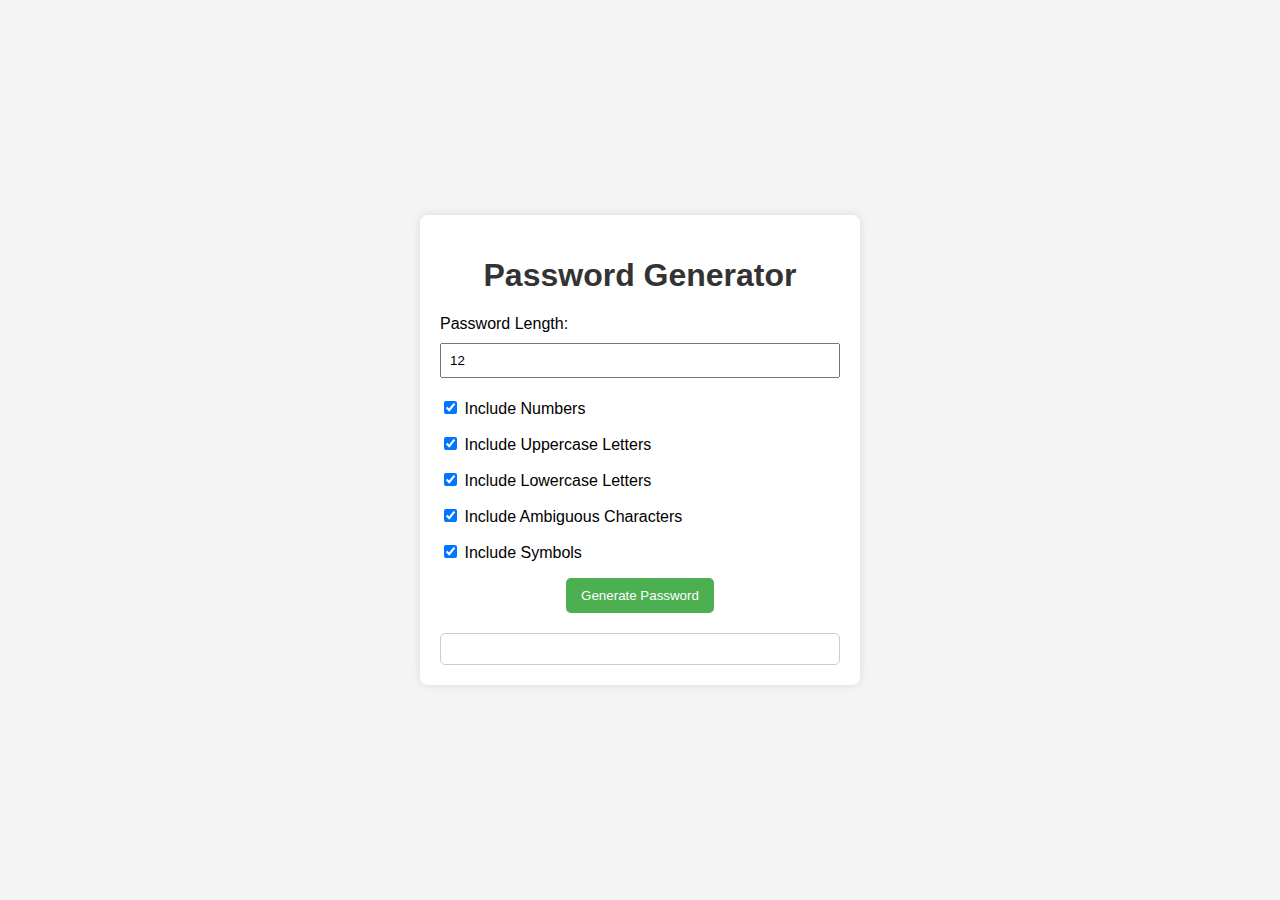
<file: #1-password-generator/index.html>
<!DOCTYPE html>
<html lang="en">
<head>
    <meta charset="UTF-8">
    <meta name="viewport" content="width=device-width, initial-scale=1.0">
    <title>Password Generator</title>
     <link rel="stylesheet" href="style.css">
</head>
<body>
    <div id="password-generator">
        <h1>Password Generator</h1>
        <form>
            <label for="length">Password Length:</label>
            <input type="number" id="length" min="6" style="width: 100%;" max="30" value="12">

            <label><input type="checkbox" id="numbers" checked> Include Numbers</label>
            <label><input type="checkbox" id="uppercase" checked> Include Uppercase Letters</label>
            <label><input type="checkbox" id="lowercase" checked> Include Lowercase Letters</label>
            <label><input type="checkbox" id="ambiguous" checked> Include Ambiguous Characters</label>
            <label><input type="checkbox" id="symbols" checked> Include Symbols</label>

            <button type="button" onclick="generatePassword()">Generate Password</button>

            <div id="password"></div>
        </form>
    </div>
 <script src="script.js"></script>
</body>
</html>
</file>
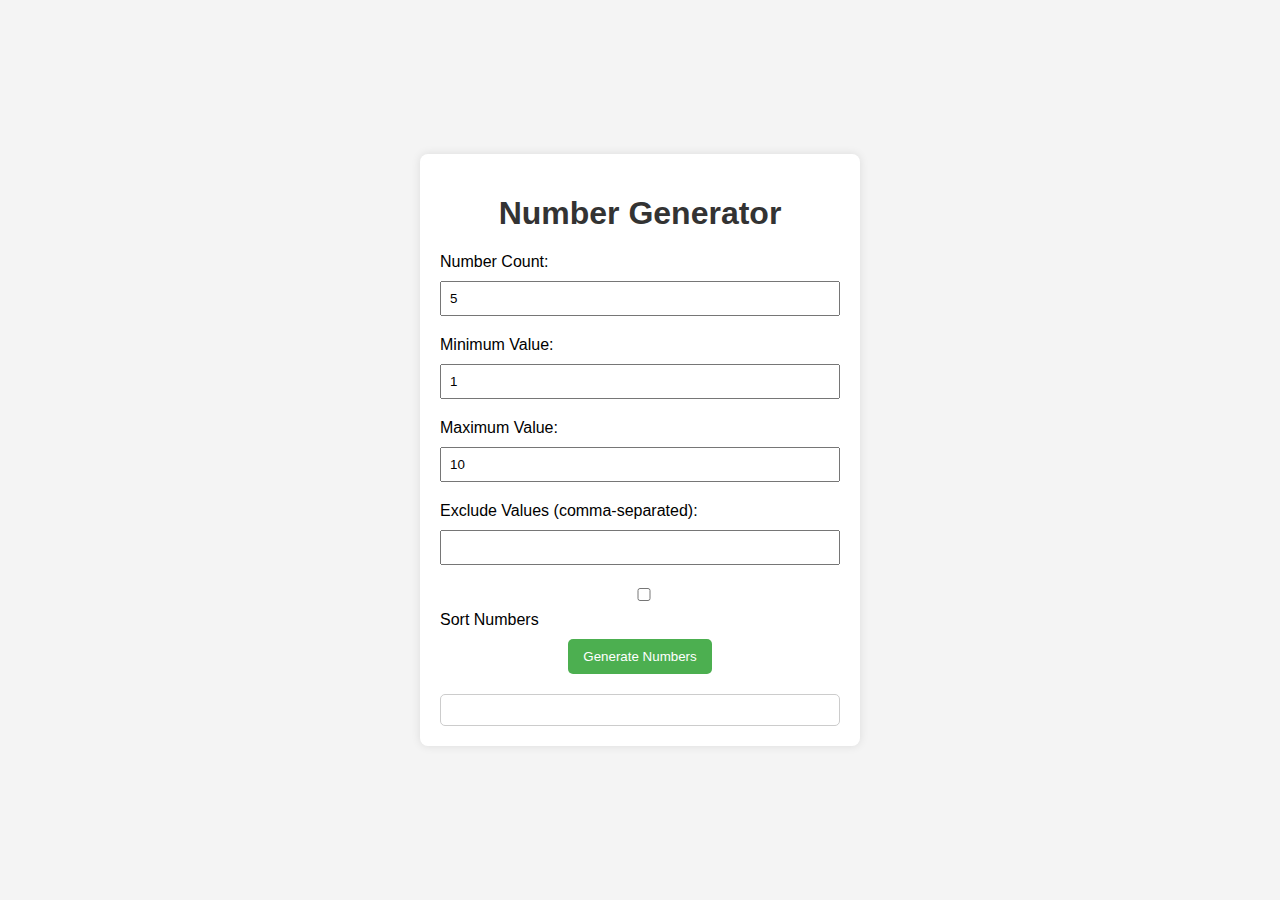
<file: #2-number-generator/index.html>
<!DOCTYPE html>
<html lang="en">

<head>
    <meta charset="UTF-8">
    <meta name="viewport" content="width=device-width, initial-scale=1.0">
    <title>Number Generator</title>

    <link rel="stylesheet" href="style.css">
</head>

<body>
    <div id="number-generator">
        <h1>Number Generator</h1>
        <form>
            <label for="count">Number Count:</label>
            <input type="number" id="count" min="1" value="5">

            <label for="min">Minimum Value:</label>
            <input type="number" id="min" value="1">

            <label for="max">Maximum Value:</label>
            <input type="number" id="max" value="10">

            <label for="exclude">Exclude Values (comma-separated):</label>
            <input type="text" id="exclude">

            <label><input type="checkbox" id="sort"> Sort Numbers</label>

            <button type="button" onclick="generateNumbers()">Generate Numbers</button>

            <div id="numbers"></div>
        </form>
    </div>

    <script src="script.js"></script>
</body>

</html>
</file>
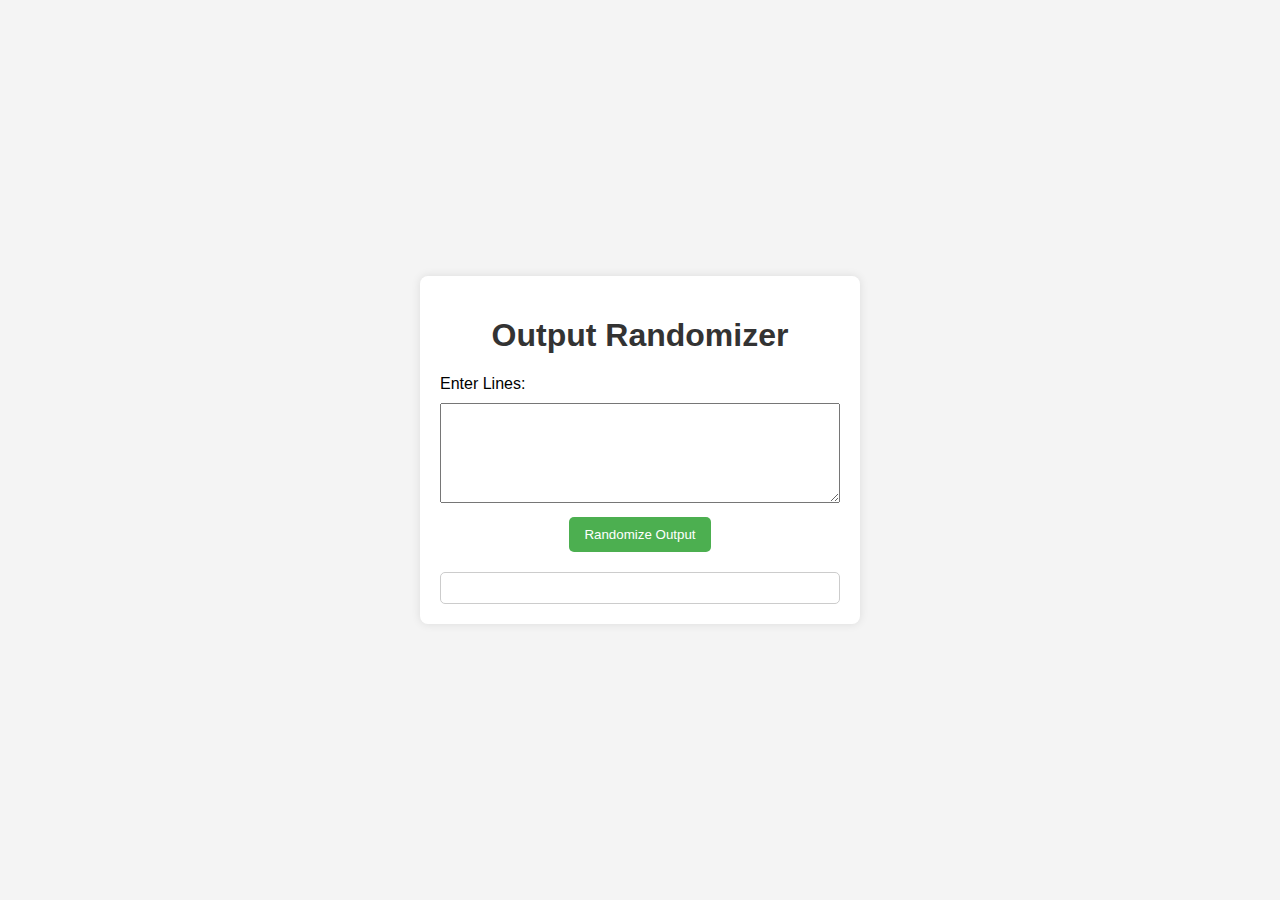
<file: #3-list-randomize/index.html>
<!DOCTYPE html>
<html lang="en">
<head>
    <meta charset="UTF-8">
    <meta name="viewport" content="width=device-width, initial-scale=1.0">
    <title>List Randomizer</title>
    <link rel="stylesheet" href="style.css">
</head>
<body>
    <div id="output-randomizer">
        <h1>Output Randomizer</h1>
        <form>
            <label for="output">Enter Lines:</label>
            <textarea id="output"></textarea>

            <button type="button" onclick="randomizeOutput()">Randomize Output</button>

            <div id="result"></div>
        </form>
    </div>

    <script src="script.js"></script>
</body>
</html>
</file>
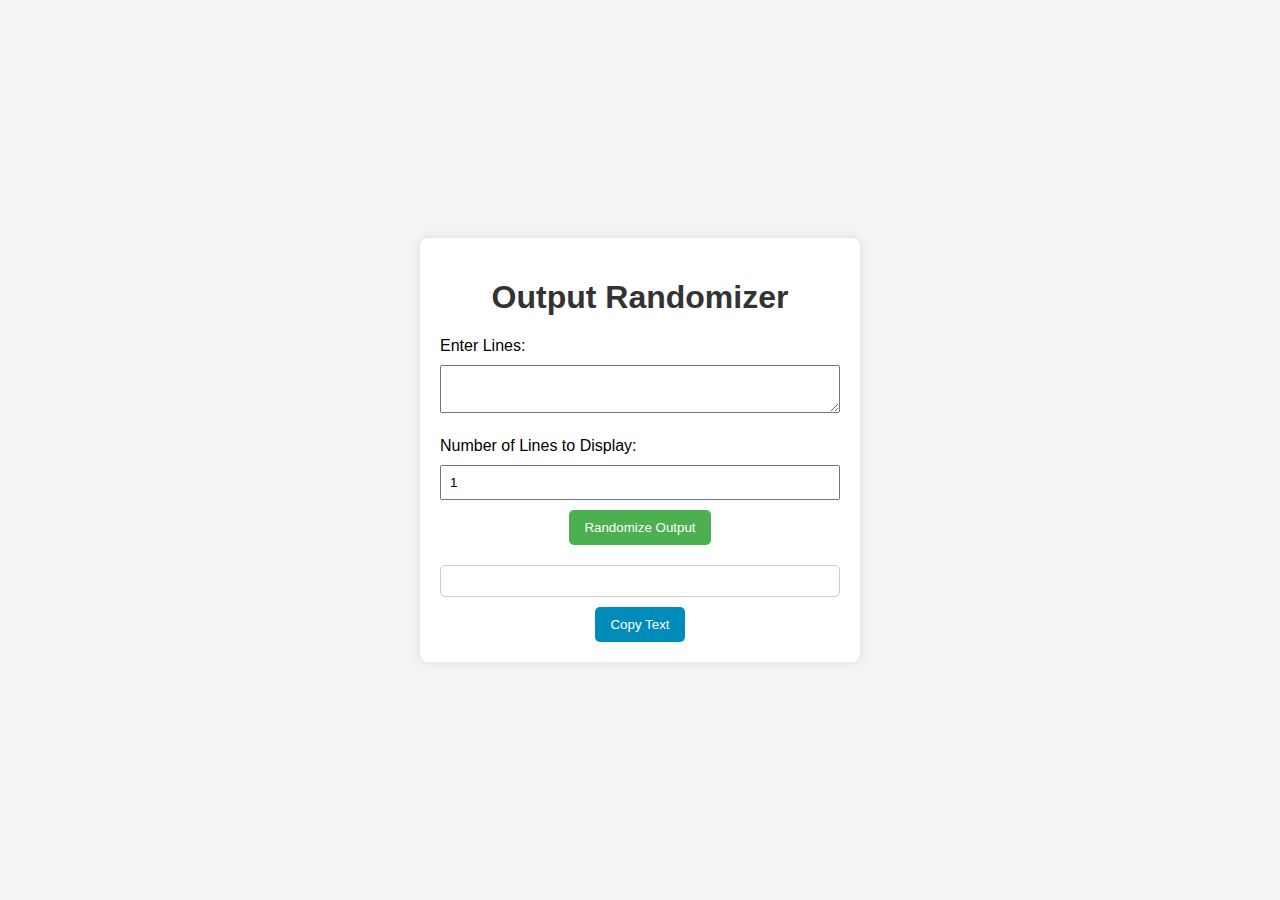
<file: #4-random-picker/index.html>
<!DOCTYPE html>
<html lang="en">
<head>
    <meta charset="UTF-8">
    <meta name="viewport" content="width=device-width, initial-scale=1.0">
    <title>Output Randomizer</title>
     <link rel="stylesheet" href="style.css">
</head>
<body>
    <div id="output-randomizer">
        <h1>Output Randomizer</h1>
        <form>
            <label for="output">Enter Lines:</label>
            <textarea id="output"></textarea>

            <label for="count">Number of Lines to Display:</label>
            <input type="number" id="count" min="1" value="1">

            <button type="button" onclick="randomizeOutput()">Randomize Output</button>

            <div id="result"></div>

            <button id="copyButton" onclick="copyToClipboard()">Copy Text</button>
        </form>
    </div>

    <script src="script.js"></script>
</body>
</html>
</file>
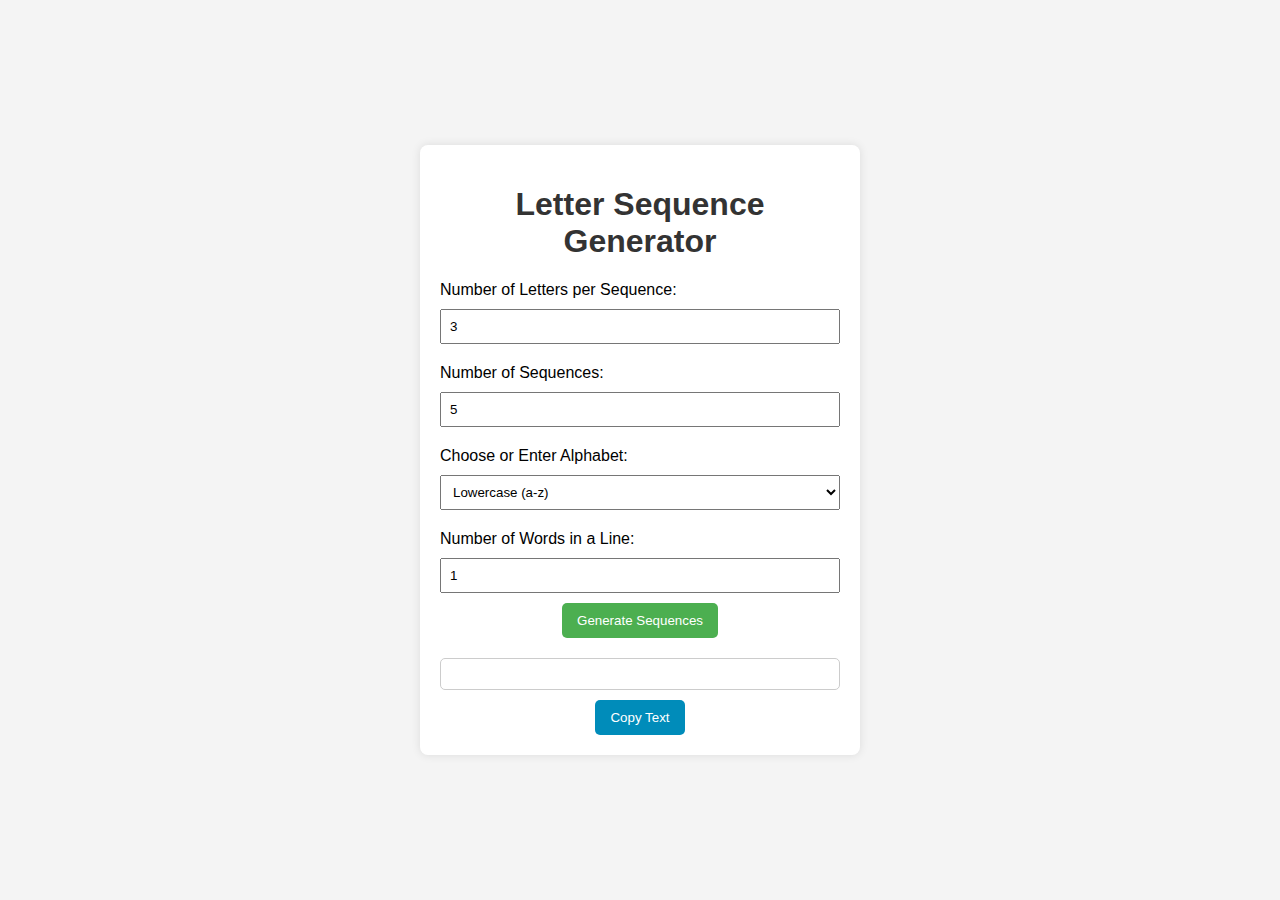
<file: #5-letter/index.html>
<!DOCTYPE html>
<html lang="en">
<head>
    <meta charset="UTF-8">
    <meta name="viewport" content="width=device-width, initial-scale=1.0">
    <title>Letter Sequence Generator</title>
     <link rel="stylesheet" href="style.css">
</head>
<body>
    <div id="sequence-generator">
        <h1>Letter Sequence Generator</h1>
        <form>
            <label for="sequenceLength">Number of Letters per Sequence:</label>
            <input type="number" id="sequenceLength" min="1" value="3">

            <label for="sequenceCount">Number of Sequences:</label>
            <input type="number" id="sequenceCount" min="1" value="5">

            <label for="alphabet">Choose or Enter Alphabet:</label>
            <select id="alphabet">
                <option value="abcdefghijklmnopqrstuvwxyz">Lowercase (a-z)</option>
                <option value="ABCDEFGHIJKLMNOPQRSTUVWXYZ">Uppercase (A-Z)</option>
                <option value="abcdefghijklmnopqrstuvwxyzABCDEFGHIJKLMNOPQRSTUVWXYZ">Mixed Case (a-zA-Z)</option>
                <option value="" id="customAlphabetOption">Custom Alphabet</option>
            </select>

            <textarea id="customAlphabet" placeholder="Enter your custom alphabet" style="display: none;"></textarea>

            <label for="wordCount">Number of Words in a Line:</label>
            <input type="number" id="wordCount" min="1" value="1">

            <button type="button" onclick="generateSequences()">Generate Sequences</button>

            <div id="result"></div>

            <button id="copyButton" onclick="copyToClipboard()">Copy Text</button>
        </form>
    </div>

    <script src="script.js"></script>
</body>
</html>
</file>
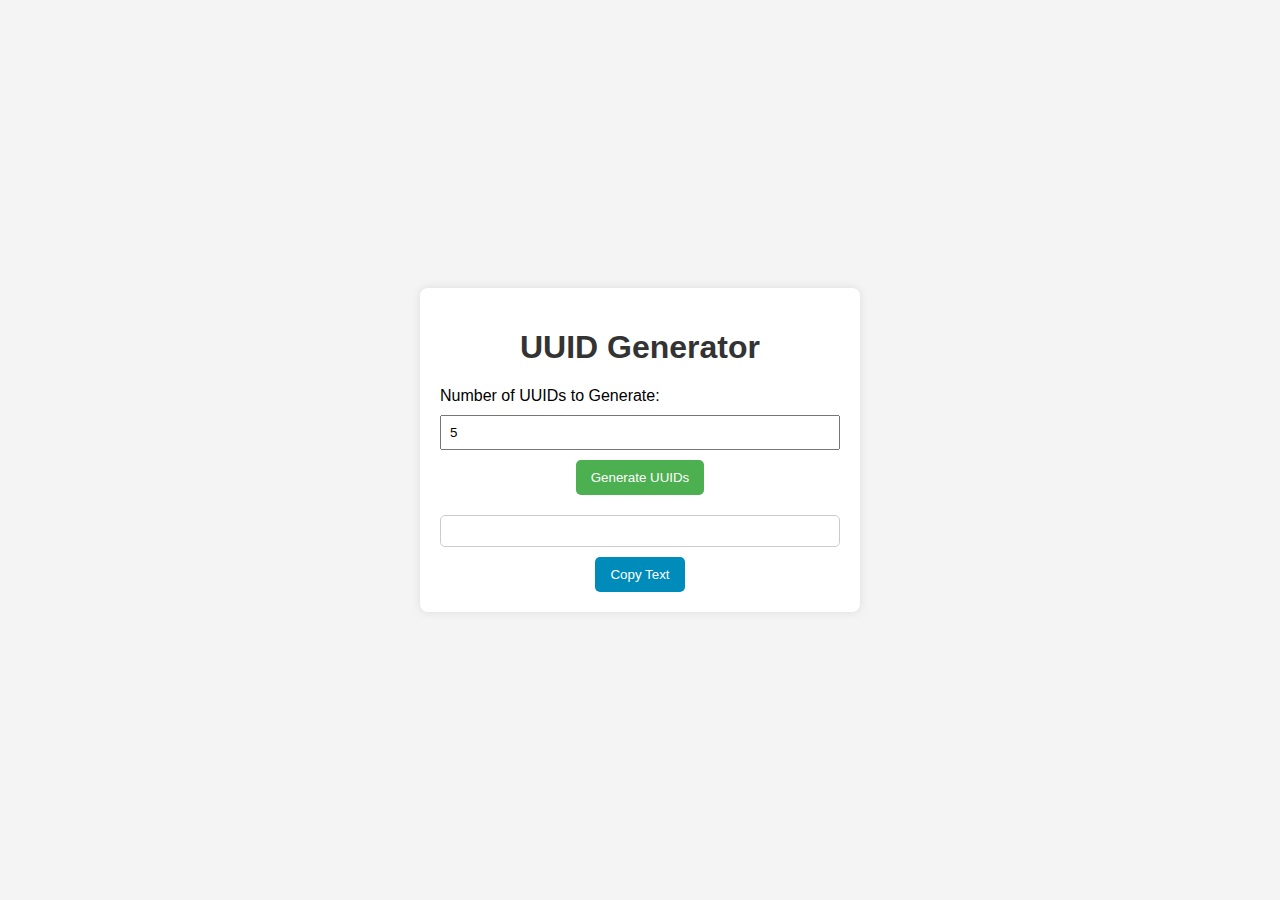
<file: #6-uuid/index.html>
<!DOCTYPE html>
<html lang="en">
<head>
    <meta charset="UTF-8">
    <meta name="viewport" content="width=device-width, initial-scale=1.0">
    <title>UUID Generator</title>
     <link rel="stylesheet" href="style.css">
</head>
<body>
    <div id="uuid-generator">
        <h1>UUID Generator</h1>
        <form>
            <label for="uuidCount">Number of UUIDs to Generate:</label>
            <input type="number" id="uuidCount" min="1" value="5">

            <button type="button" onclick="generateUUIDs()">Generate UUIDs</button>

            <div id="result"></div>

            <button id="copyButton" onclick="copyToClipboard()">Copy Text</button>
        </form>
    </div>

    <script src="script.js"></script>
</body>
</html>
</file>
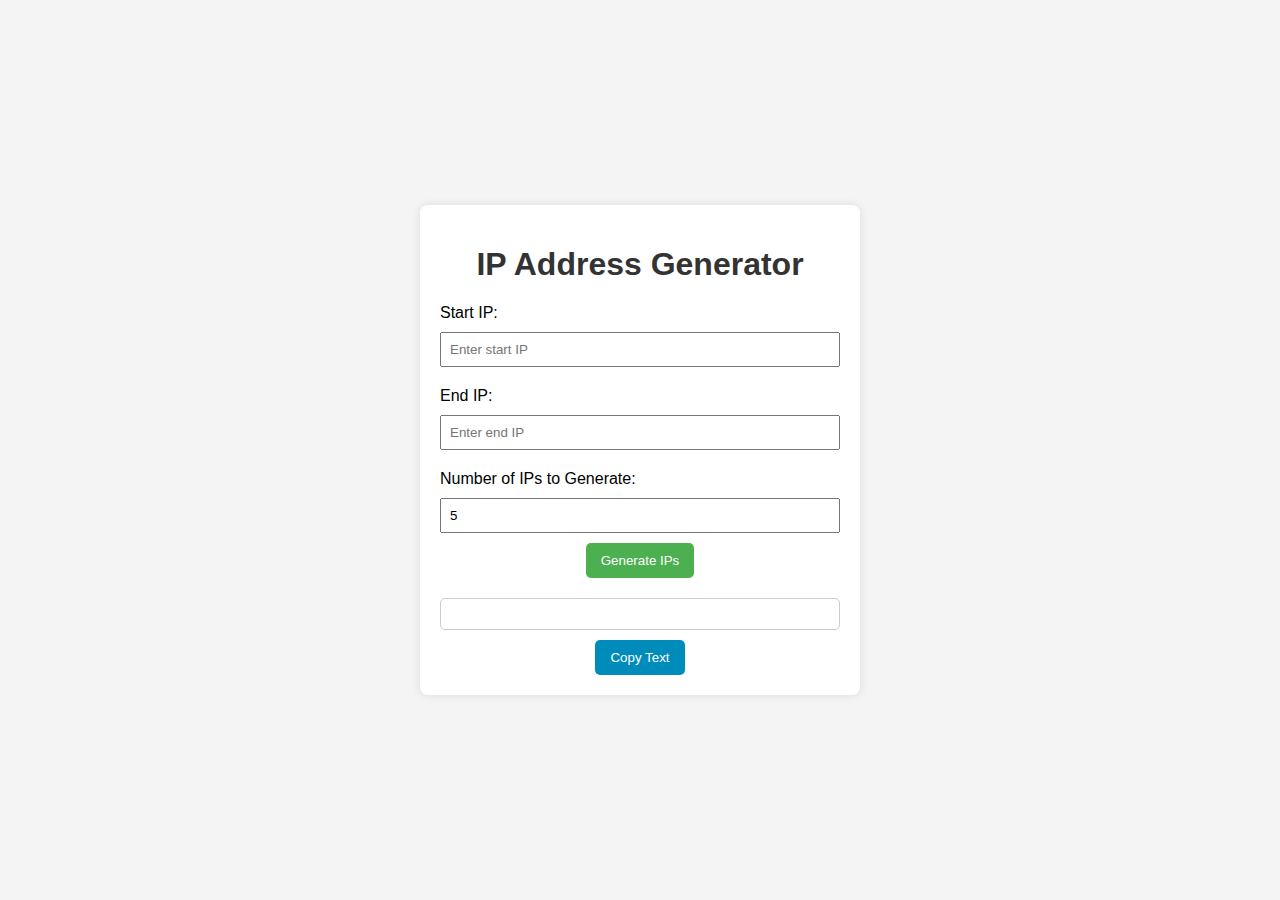
<file: #7-ip/index.html>
<!DOCTYPE html>
<html lang="en">
<head>
    <meta charset="UTF-8">
    <meta name="viewport" content="width=device-width, initial-scale=1.0">
    <title>IP Address Generator</title>
    <link rel="stylesheet" href="style.css">
</head>
<body>
    <div id="ip-generator">
        <h1>IP Address Generator</h1>
        <form>
            <label for="startIp">Start IP:</label>
            <input type="text" id="startIp" placeholder="Enter start IP">

            <label for="endIp">End IP:</label>
            <input type="text" id="endIp" placeholder="Enter end IP">

            <label for="ipCount">Number of IPs to Generate:</label>
            <input type="number" id="ipCount" min="1" value="5">

            <button type="button" onclick="generateIPs()">Generate IPs</button>

            <div id="result"></div>

            <button id="copyButton" onclick="copyToClipboard()">Copy Text</button>
        </form>
    </div>

    <script src="script.js"></script>
</body>
</html>
</file>
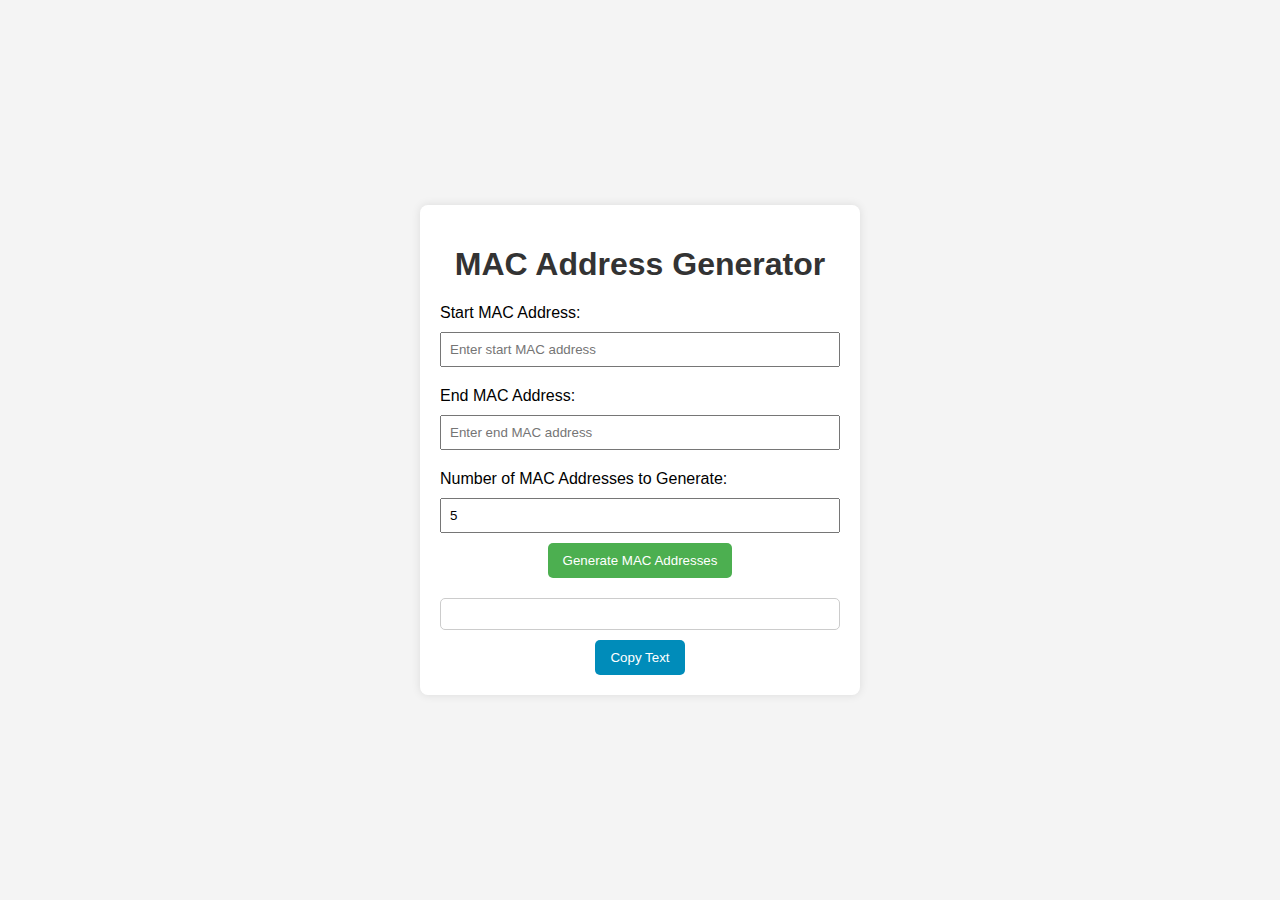
<file: #8-mac-address/index.html>
<!DOCTYPE html>
<html lang="en">
<head>
    <meta charset="UTF-8">
    <meta name="viewport" content="width=device-width, initial-scale=1.0">
    <title>MAC Address Generator</title>
     <link rel="stylesheet" href="style.css">
</head>
<body>
    <div id="mac-generator">
        <h1>MAC Address Generator</h1>
        <form>
            <label for="startMac">Start MAC Address:</label>
            <input type="text" id="startMac" placeholder="Enter start MAC address">

            <label for="endMac">End MAC Address:</label>
            <input type="text" id="endMac" placeholder="Enter end MAC address">

            <label for="macCount">Number of MAC Addresses to Generate:</label>
            <input type="number" id="macCount" min="1" value="5">

            <button type="button" onclick="generateMACAddresses()">Generate MAC Addresses</button>

            <div id="result"></div>

            <button id="copyButton" onclick="copyToClipboard()">Copy Text</button>
        </form>
    </div>
 
    <script src="script.js"></script>
</body>
</html>
</file>
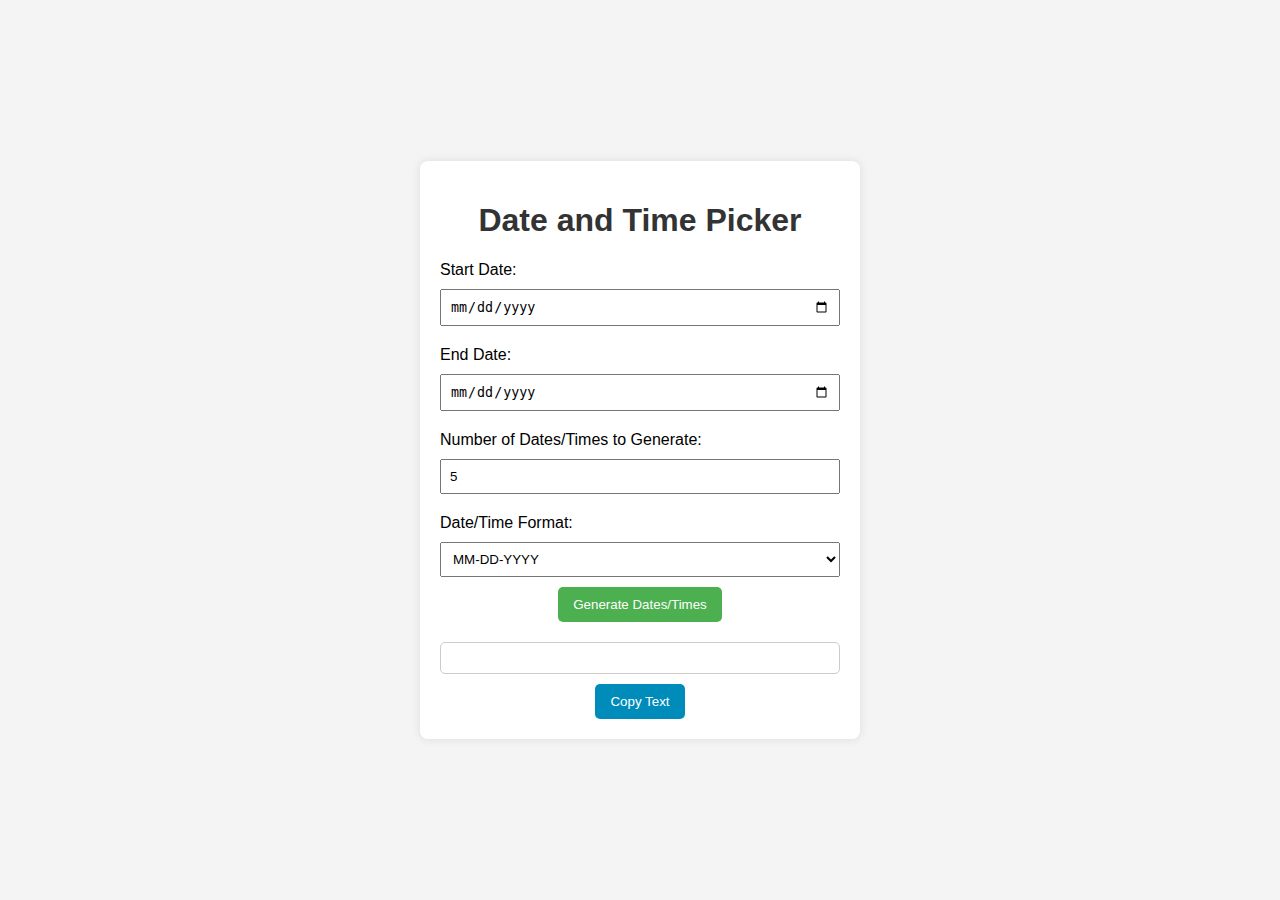
<file: #9-random-date/index.html>
<!DOCTYPE html>
<html lang="en">
<head>
    <meta charset="UTF-8">
    <meta name="viewport" content="width=device-width, initial-scale=1.0">
    <title>Date and Time Picker</title>
     <link rel="stylesheet" href="../style.css">
</head>
<body>
    <div id="datetime-picker">
        <h1>Date and Time Picker</h1>
        <form>
            <label for="startDate">Start Date:</label>
            <input type="date" id="startDate">

            <label for="endDate">End Date:</label>
            <input type="date" id="endDate">

            <label for="dateTimeCount">Number of Dates/Times to Generate:</label>
            <input type="number" id="dateTimeCount" min="1" value="5">

            <label for="dateFormat">Date/Time Format:</label>
            <select id="dateFormat">
                <option value="MM-DD-YYYY">MM-DD-YYYY</option>
                <option value="YYYY-MM-DD">YYYY-MM-DD</option>
                <option value="DD-MM-YYYY">DD-MM-YYYY</option>
                <option value="UTC">UTC</option>
            </select>

            <button type="button" onclick="generateDates()">Generate Dates/Times</button>

            <div id="result"></div>

            <button id="copyButton" onclick="copyToClipboard()">Copy Text</button>
        </form>
    </div>

    <script src="script.js"></script>
</body>
</html>
</file>
<file: #1-password-generator/style.css>
body {
    font-family: 'Segoe UI', Tahoma, Geneva, Verdana, sans-serif;
    background-color: #f4f4f4;
    display: flex;
    align-items: center;
    justify-content: center;
    height: 100vh;
    margin: 0;
}

#password-generator {
    background-color: #fff;
    border-radius: 8px;
    box-shadow: 0 0 10px rgba(0, 0, 0, 0.1);
    padding: 20px;
    width: 400px;
    text-align: center;
}

h1 {
    color: #333;
}

label {
    display: block;
    margin: 10px 0;
    text-align: left;
}

input {
    margin-bottom: 10px;
    padding: 8px; 
    box-sizing: border-box;
}

button {
    background-color: #4caf50;
    color: white;
    padding: 10px 15px;
    border: none;
    border-radius: 5px;
    cursor: pointer;
}

button:hover {
    background-color: #45a049;
}

#password {
    margin-top: 20px;
    padding: 15px;
    border: 1px solid #ccc;
    border-radius: 5px;
    font-size: 20px;
    color: #333;
    word-wrap: break-word;
}
</file>
<file: #2-number-generator/style.css>
body {
    font-family: 'Segoe UI', Tahoma, Geneva, Verdana, sans-serif;
    background-color: #f4f4f4;
    display: flex;
    align-items: center;
    justify-content: center;
    height: 100vh;
    margin: 0;
}

#number-generator {
    background-color: #fff;
    border-radius: 8px;
    box-shadow: 0 0 10px rgba(0, 0, 0, 0.1);
    padding: 20px;
    width: 400px;
    text-align: center;
}

h1 {
    color: #333;
}

label {
    display: block;
    margin: 10px 0;
    text-align: left;
}

input {
    margin-bottom: 10px;
    padding: 8px;
    width: 100%;
    box-sizing: border-box;
}

button {
    background-color: #4caf50;
    color: white;
    padding: 10px 15px;
    border: none;
    border-radius: 5px;
    cursor: pointer;
}

button:hover {
    background-color: #45a049;
}

#numbers {
    margin-top: 20px;
    padding: 15px;
    border: 1px solid #ccc;
    border-radius: 5px;
    font-size: 18px;
    color: #333;
    word-wrap: break-word;
}
</file>
<file: #3-list-randomize/style.css>
body {
    font-family: 'Segoe UI', Tahoma, Geneva, Verdana, sans-serif;
    background-color: #f4f4f4;
    display: flex;
    align-items: center;
    justify-content: center;
    height: 100vh;
    margin: 0;
}

#output-randomizer {
    background-color: #fff;
    border-radius: 8px;
    box-shadow: 0 0 10px rgba(0, 0, 0, 0.1);
    padding: 20px;
    width: 400px;
    text-align: center;
}

h1 {
    color: #333;
}

label {
    display: block;
    margin: 10px 0;
    text-align: left;
}

textarea {
    margin-bottom: 10px;
    padding: 8px;
    width: 100%;
    box-sizing: border-box;
    height: 100px;
}

button {
    background-color: #4caf50;
    color: white;
    padding: 10px 15px;
    border: none;
    border-radius: 5px;
    cursor: pointer;
}

button:hover {
    background-color: #45a049;
}

#result {
    margin-top: 20px;
    padding: 15px;
    border: 1px solid #ccc;
    border-radius: 5px;
    font-size: 18px;
    color: #333;
    word-wrap: break-word;
}
</file>
<file: #4-random-picker/style.css>
body {
    font-family: 'Segoe UI', Tahoma, Geneva, Verdana, sans-serif;
    background-color: #f4f4f4;
    display: flex;
    align-items: center;
    justify-content: center;
    height: 100vh;
    margin: 0;
}

#output-randomizer {
    background-color: #fff;
    border-radius: 8px;
    box-shadow: 0 0 10px rgba(0, 0, 0, 0.1);
    padding: 20px;
    width: 400px;
    text-align: center;
}

h1 {
    color: #333;
}

label {
    display: block;
    margin: 10px 0;
    text-align: left;
}

input, textarea {
    margin-bottom: 10px;
    padding: 8px;
    width: 100%;
    box-sizing: border-box;
}

button {
    background-color: #4caf50;
    color: white;
    padding: 10px 15px;
    border: none;
    border-radius: 5px;
    cursor: pointer;
}

button:hover {
    background-color: #45a049;
}

#result {
    margin-top: 20px;
    padding: 15px;
    border: 1px solid #ccc;
    border-radius: 5px;
    font-size: 18px;
    color: #333;
    word-wrap: break-word;
    text-align: left;
}

#copyButton {
    background-color: #008CBA;
    color: white;
    padding: 10px 15px;
    border: none;
    border-radius: 5px;
    cursor: pointer;
    margin-top: 10px;
}

#copyButton:hover {
    background-color: #00688B;
}
</file>
<file: #5-letter/style.css>
body {
    font-family: 'Segoe UI', Tahoma, Geneva, Verdana, sans-serif;
    background-color: #f4f4f4;
    display: flex;
    align-items: center;
    justify-content: center;
    height: 100vh;
    margin: 0;
}

#sequence-generator {
    background-color: #fff;
    border-radius: 8px;
    box-shadow: 0 0 10px rgba(0, 0, 0, 0.1);
    padding: 20px;
    width: 400px;
    text-align: center;
}

h1 {
    color: #333;
}

label {
    display: block;
    margin: 10px 0;
    text-align: left;
}

input, select {
    margin-bottom: 10px;
    padding: 8px;
    width: 100%;
    box-sizing: border-box;
}

button {
    background-color: #4caf50;
    color: white;
    padding: 10px 15px;
    border: none;
    border-radius: 5px;
    cursor: pointer;
}

button:hover {
    background-color: #45a049;
}

#result {
    margin-top: 20px;
    padding: 15px;
    border: 1px solid #ccc;
    border-radius: 5px;
    font-size: 18px;
    color: #333;
    word-wrap: break-word;
}

#copyButton {
    background-color: #008CBA;
    color: white;
    padding: 10px 15px;
    border: none;
    border-radius: 5px;
    cursor: pointer;
    margin-top: 10px;
}

#copyButton:hover {
    background-color: #00688B;
}

#customAlphabet {
    margin-top: 10px;
}
</file>
<file: #6-uuid/style.css>
body {
    font-family: 'Segoe UI', Tahoma, Geneva, Verdana, sans-serif;
    background-color: #f4f4f4;
    display: flex;
    align-items: center;
    justify-content: center;
    height: 100vh;
    margin: 0;
}

#uuid-generator {
    background-color: #fff;
    border-radius: 8px;
    box-shadow: 0 0 10px rgba(0, 0, 0, 0.1);
    padding: 20px;
    width: 400px;
    text-align: center;
}

h1 {
    color: #333;
}

label {
    display: block;
    margin: 10px 0;
    text-align: left;
}

input {
    margin-bottom: 10px;
    padding: 8px;
    width: 100%;
    box-sizing: border-box;
}

button {
    background-color: #4caf50;
    color: white;
    padding: 10px 15px;
    border: none;
    border-radius: 5px;
    cursor: pointer;
}

button:hover {
    background-color: #45a049;
}

#result {
    margin-top: 20px;
    padding: 15px;
    border: 1px solid #ccc;
    border-radius: 5px;
    font-size: 18px;
    color: #333;
    word-wrap: break-word;
}

#copyButton {
    background-color: #008CBA;
    color: white;
    padding: 10px 15px;
    border: none;
    border-radius: 5px;
    cursor: pointer;
    margin-top: 10px;
}

#copyButton:hover {
    background-color: #00688B;
}
</file>
<file: #7-ip/style.css>
body {
    font-family: 'Segoe UI', Tahoma, Geneva, Verdana, sans-serif;
    background-color: #f4f4f4;
    display: flex;
    align-items: center;
    justify-content: center;
    height: 100vh;
    margin: 0;
}

#ip-generator {
    background-color: #fff;
    border-radius: 8px;
    box-shadow: 0 0 10px rgba(0, 0, 0, 0.1);
    padding: 20px;
    width: 400px;
    text-align: center;
}

h1 {
    color: #333;
}

label {
    display: block;
    margin: 10px 0;
    text-align: left;
}

input {
    margin-bottom: 10px;
    padding: 8px;
    width: 100%;
    box-sizing: border-box;
}

button {
    background-color: #4caf50;
    color: white;
    padding: 10px 15px;
    border: none;
    border-radius: 5px;
    cursor: pointer;
}

button:hover {
    background-color: #45a049;
}

#result {
    margin-top: 20px;
    padding: 15px;
    border: 1px solid #ccc;
    border-radius: 5px;
    font-size: 18px;
    color: #333;
    word-wrap: break-word;
}

#copyButton {
    background-color: #008CBA;
    color: white;
    padding: 10px 15px;
    border: none;
    border-radius: 5px;
    cursor: pointer;
    margin-top: 10px;
}

#copyButton:hover {
    background-color: #00688B;
}
</file>
<file: #8-mac-address/style.css>
body {
    font-family: 'Segoe UI', Tahoma, Geneva, Verdana, sans-serif;
    background-color: #f4f4f4;
    display: flex;
    align-items: center;
    justify-content: center;
    height: 100vh;
    margin: 0;
}

#mac-generator {
    background-color: #fff;
    border-radius: 8px;
    box-shadow: 0 0 10px rgba(0, 0, 0, 0.1);
    padding: 20px;
    width: 400px;
    text-align: center;
}

h1 {
    color: #333;
}

label {
    display: block;
    margin: 10px 0;
    text-align: left;
}

input {
    margin-bottom: 10px;
    padding: 8px;
    width: 100%;
    box-sizing: border-box;
}

button {
    background-color: #4caf50;
    color: white;
    padding: 10px 15px;
    border: none;
    border-radius: 5px;
    cursor: pointer;
}

button:hover {
    background-color: #45a049;
}

#result {
    margin-top: 20px;
    padding: 15px;
    border: 1px solid #ccc;
    border-radius: 5px;
    font-size: 18px;
    color: #333;
    word-wrap: break-word;
}

#copyButton {
    background-color: #008CBA;
    color: white;
    padding: 10px 15px;
    border: none;
    border-radius: 5px;
    cursor: pointer;
    margin-top: 10px;
}

#copyButton:hover {
    background-color: #00688B;
}
</file>
<file: style.css>
body {
    font-family: 'Segoe UI', Tahoma, Geneva, Verdana, sans-serif;
    background-color: #f4f4f4;
    display: flex;
    align-items: center;
    justify-content: center;
    height: 100vh;
    margin: 0;
}

#datetime-picker {
    background-color: #fff;
    border-radius: 8px;
    box-shadow: 0 0 10px rgba(0, 0, 0, 0.1);
    padding: 20px;
    width: 400px;
    text-align: center;
}

h1 {
    color: #333;
}

label {
    display: block;
    margin: 10px 0;
    text-align: left;
}

input {
    margin-bottom: 10px;
    padding: 8px;
    width: 100%;
    box-sizing: border-box;
}

select {
    margin-bottom: 10px;
    padding: 8px;
    width: 100%;
    box-sizing: border-box;
}

button {
    background-color: #4caf50;
    color: white;
    padding: 10px 15px;
    border: none;
    border-radius: 5px;
    cursor: pointer;
}

button:hover {
    background-color: #45a049;
}

#result {
    margin-top: 20px;
    padding: 15px;
    border: 1px solid #ccc;
    border-radius: 5px;
    font-size: 18px;
    color: #333;
    word-wrap: break-word;
}

#copyButton {
    background-color: #008CBA;
    color: white;
    padding: 10px 15px;
    border: none;
    border-radius: 5px;
    cursor: pointer;
    margin-top: 10px;
}

#copyButton:hover {
    background-color: #00688B;
}
</file>
